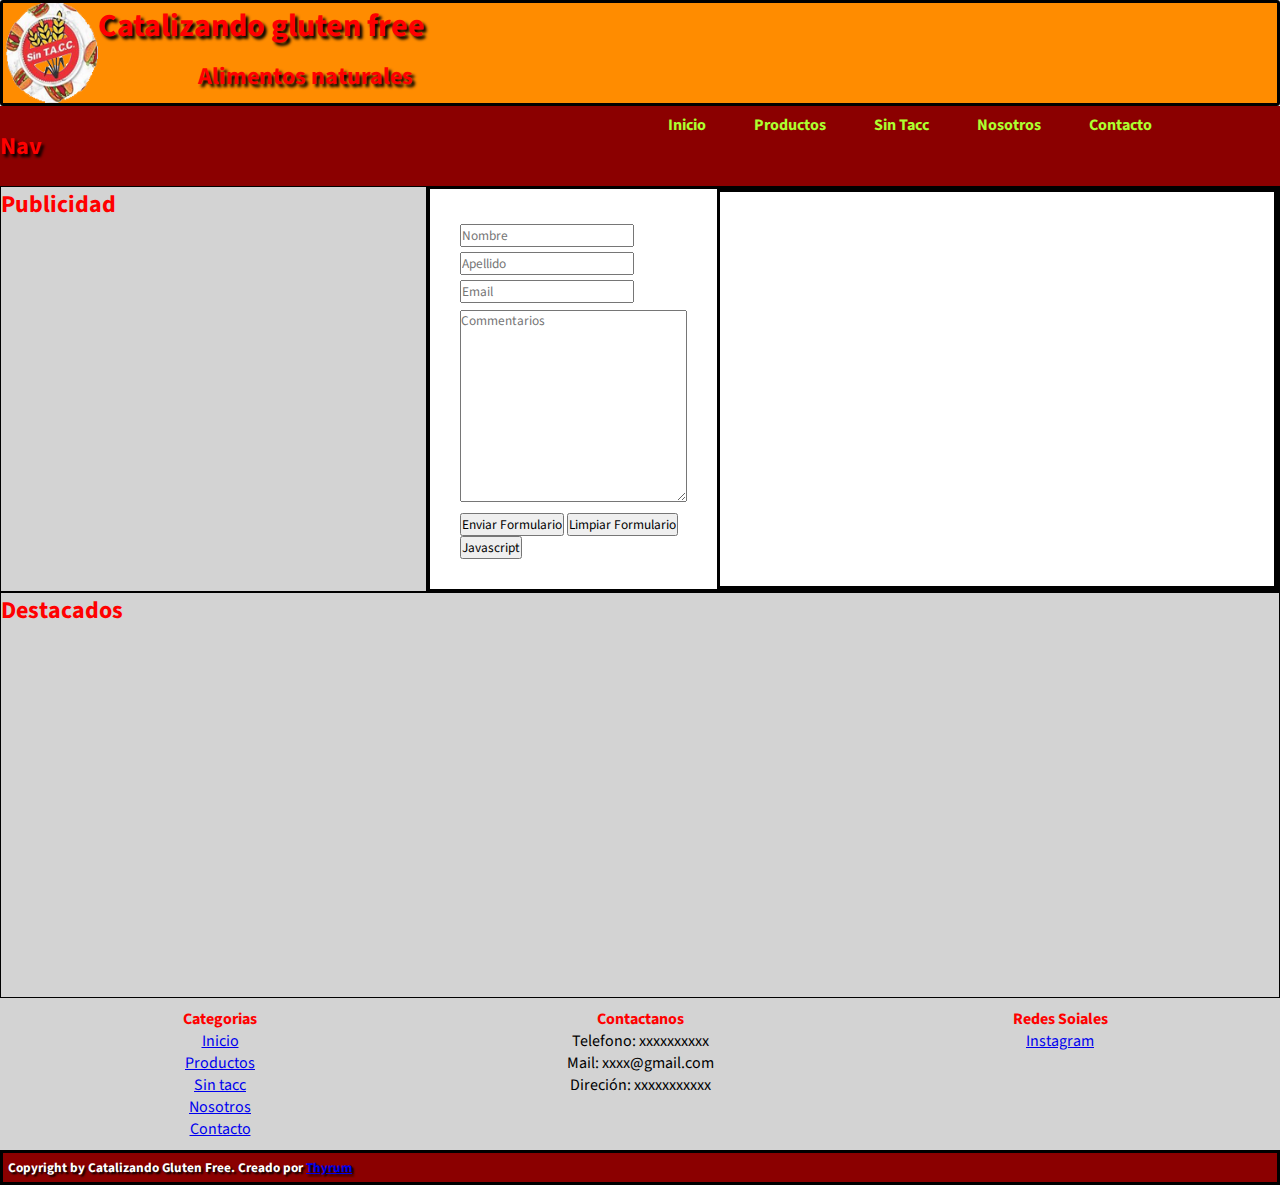
<file: contacto.html>
<!doctype html>
<html>
    <head> 
        <meta charset="utf-8">
        <meta http-equiv="X-UA-Compatible" content="IE=edge">
        <title>Contacto - Catalizando Gluten Free</title>
        <meta name="description" content="Dietetica especializada en productos sin tacc">
        <meta name="keywords" content="tienda, sin tacc, sin gluten, dietetica, recetas, Argentina">
        <link rel="shortcut icon" href="/imagenes/favicon.ico" type="image/x-icon">
        <link rel="icon" href="imagenes/favicon.ico" type="image/x-icon">
        <meta name="description" content="">
        <meta name="viewport" content="width=device-width, initial-scale=1.0">
        <!-- Insertar CSS-->
        <link rel="stylesheet" href="./css/destino.css">
        </head>
    <body>
        <!--encabezado -->
        <header class="gridHeader borde">
            <!-- Logo -->
            <img id="logo" class="caja" src="./imagenes/logo_catalizando_gluten_free.png" alt="logo catalizando gluten free">
            <!-- Titulo-->
            <div id="titulo" class="caja">
                <h1 class="tituloAnimado">Catalizando gluten free</h1>
                <h2 class="cajaSub subTitAnimado">Alimentos naturales</h2> 
            </div>
                    <!--Musica -->
                <iframe id="spotify" class="caja" src="https://open.spotify.com/embed/playlist/3RxJQGGhaS71GGUNuYEQns?utm_source=generator" width="60%" height="85" frameBorder="0" allowfullscreen="" allow="autoplay; clipboard-write; encrypted-media; fullscreen; picture-in-picture"></iframe>
            </header>
        <!--Area principal -->
        <main>
            <!-- barra de navegacion-->
            <nav class="nav">
                <div class="nav_container">
                <h2 class="nav_logo">Nav</h2>
                <label for="menu" class="nav_label">
                    <img class="nav_img" src="./imagenes/bx-menu.svg" alt="imagen de menu">
                </label>
                <input type="checkbox" id="menu" class="nav_input">
                <div class="nav_menu">
                    <a class="nav_item" href="index.html">Inicio</a>
                    <a class="nav_item" href="productos.html">Productos</a>
                    <a class="nav_item" href="sin_tacc.html">Sin Tacc</a>
                    <a class="nav_item" href="nosotros.html">Nosotros</a>
                    <a class="nav_item" href="contacto.html">Contacto</a>
                </div>
                </div>
            </nav>
            <section id="gridCon">
                <div id="gridForm" class="backDiv">
                    <div class="divM">
                        <label for="Nombre"></label>
                        <input class="margin5" type="text" name="Nombre" placeholder="Nombre"><br>
                        <label for="Apellido"></label>  
                        <input class="margin5" type="text" name="Apellido" placeholder="Apellido"><br>
                        <label for="Email"></label>
                        <input class="margin5" type="email" name="Email" placeholder="Email"><br>                 
                        <label for="Comentarios"></label><br>
                            <textarea class="marginC" name="Comentarios" placeholder="Commentarios" id="" cols="30" rows="10"></textarea><br>  
                                <!-- Botones -->
                            <div class="margin5">
                                <input type="submit" value="Enviar Formulario">
                                <input type="reset" value="Limpiar Formulario">
                                <input type="Button" value="Javascript"> <br>
                            </div>
                    </div>
                    <div class="imgCon">
                        <div></div>
                    </div>
                </div>
                <div id="destacados">
                    <h2 class="textShadowNone">Publicidad</h2>
                </div>
                <div id="publi">
                    <h2 class="textShadowNone">Destacados</h2>
                </div>
            </section>
        </main>
          <!--pie de pagina -->
       <footer>
        <!--barra de navegacion inferior-->
        <section class="gridFooter">
            <div>
                <h4 class="textShadowNone">Categorias</h4>
                    <nav>
                        <ul class="sinPunto">
                            <a href="index.html"><li>Inicio</li></a>
                            <a href="productos.html"><li>Productos</li></a>
                            <a href="sin_tacc.html"><li>Sin tacc</li></a>
                            <a href="nosotros.html"><li>Nosotros</li></a>
                            <a href="contacto.html"><li>Contacto</li></a>
                        </ul>
                    </nav>
            </div>
            <div>
                <h4 class="textShadowNone">Contactanos</h4>
                    <ul class="sinPunto">
                        <li>Telefono: xxxxxxxxxx</li>
                        <li>Mail: xxxx@gmail.com</li>
                        <li>Direción: xxxxxxxxxxx</li>
                    </ul>
            </div>
            <div>
                <h4 class="textShadowNone">Redes Soiales</h4>
                    <ul class="sinPunto">
                        <a href="https://www.instagram.com/catalizandoglutenfree/"><li>Instagram</li></a>
                    </ul>
            </div>
        </section>
        <section class="gridDesa">
            <h5>Copyright by Catalizando Gluten Free. Creado por <a href="#">Thyrum</a></h5>
        </section>
    </footer>
</body>
</html>
</file>
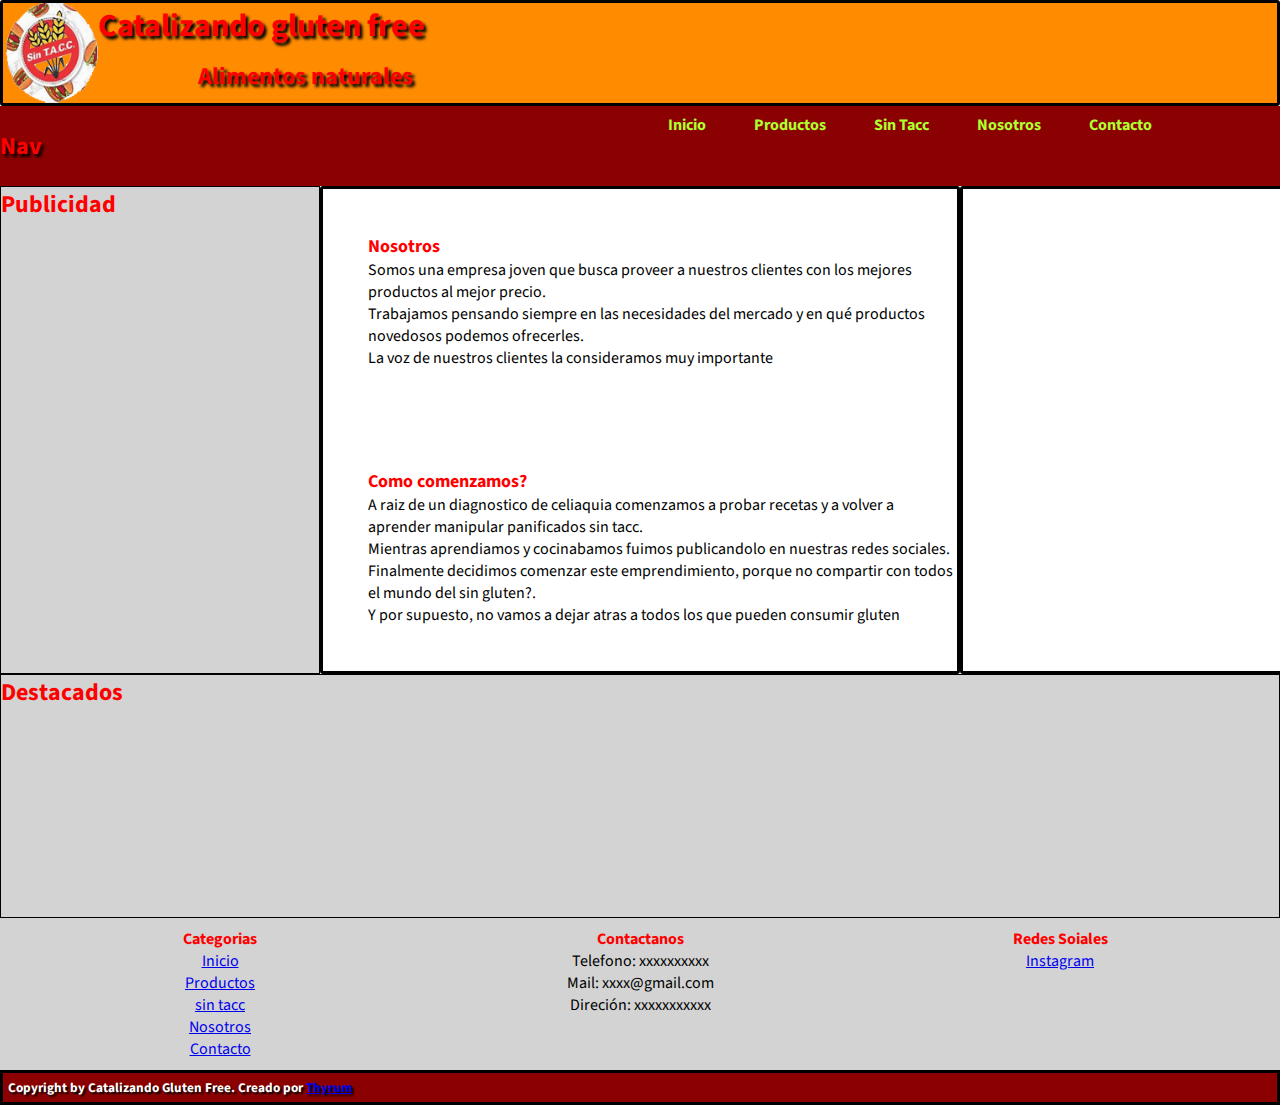
<file: nosotros.html>
<!doctype html>
<html>
    <head> 
        <meta charset="utf-8">
        <meta http-equiv="X-UA-Compatible" content="IE=edge">
        <title>Quienes Somos - Catalizando Gluten Free</title>
        <meta name="description" content="Dietetica especializada en productos sin tacc">
        <meta name="keywords" content="tienda, sin tacc, sin gluten, dietetica, recetas, Argentina">
        <link rel="shortcut icon" href="/imagenes/favicon.ico" type="image/x-icon">
        <link rel="icon" href="imagenes/favicon.ico" type="image/x-icon">
        <meta name="description" content="">
        <meta name="viewport" content="width=device-width, initial-scale=1.0">
        <!-- Insertar CSS-->
        <link rel="stylesheet" href="./css/destino.css">
        </head>
    <body>
        <!--encabezado -->
        <header class="gridHeader borde">
            <!-- Logo -->
            <img id="logo" class="caja" src="./imagenes/logo_catalizando_gluten_free.png" alt="logo catalizando gluten free">
            <!-- Titulo-->
            <div id="titulo" class="caja">
                <h1 class="tituloAnimado">Catalizando gluten free</h1>
                <h2 class="cajaSub subTitAnimado">Alimentos naturales</h2> 
            </div>
                    <!--Musica -->
                <iframe id="spotify" class="caja" src="https://open.spotify.com/embed/playlist/3RxJQGGhaS71GGUNuYEQns?utm_source=generator" width="60%" height="85" frameBorder="0" allowfullscreen="" allow="autoplay; clipboard-write; encrypted-media; fullscreen; picture-in-picture"></iframe>
            </header>
        <!--Area principal -->
        <main>
            <!-- barra de navegacion-->
            <nav class="nav">
                <div class="nav_container">
                <h2 class="nav_logo">Nav</h2>
                <label for="menu" class="nav_label">
                    <img class="nav_img" src="./imagenes/bx-menu.svg" alt="imagen de menu">
                </label>
                <input type="checkbox" id="menu" class="nav_input">
                <div class="nav_menu">
                    <a class="nav_item" href="index.html">Inicio</a>
                    <a class="nav_item" href="productos.html">Productos</a>
                    <a class="nav_item" href="sin_tacc.html">Sin Tacc</a>
                    <a class="nav_item" href="nosotros.html">Nosotros</a>
                    <a class="nav_item" href="contacto.html">Contacto</a>
                </div>
                </div>
            </nav>
            <!--Parrafo-->
            <section id="gridQs">
                <div id="articulos">
                    <article class="borde">
                        <div class="marginP1">
                            <h2 class="textShadowNone letraTitArticle">Nosotros</h2>
                            <p class="letraParrafo">Somos una empresa joven que busca proveer a nuestros clientes con los mejores productos al mejor precio.</p>
                            <p class="letraParrafo">Trabajamos pensando siempre en las necesidades del mercado y en qué productos novedosos podemos ofrecerles.</p>
                            <p class="letraParrafo">La voz de nuestros clientes la consideramos muy importante</p>
                        </div>
                        <div class="marginP2">
                            <h2 class="textShadowNone letraTitArticle">Como comenzamos?</h2>         
                            <p class="letraParrafo">A raiz de un diagnostico de celiaquia comenzamos a probar recetas y a volver a aprender manipular panificados sin tacc.
                            <p class="letraParrafo">Mientras aprendiamos y cocinabamos fuimos publicandolo en nuestras redes sociales.</p>
                            <p class="letraParrafo">Finalmente decidimos comenzar este emprendimiento, porque no compartir con todos el mundo del sin gluten?.</p>
                            <p class="letraParrafo">Y por supuesto, no vamos a dejar atras a todos los que pueden consumir gluten</p>
                        </div>
                    </article>
                    <section class="imgQs">              
                        <div></div>
                    </section>
                </div>
                <!--Destacados-->
            <section id="destacados">
                <h2 class="textShadowNone">Publicidad</h2>
            </section>
            <!--Publicidad-->
            <section id="publi">
                <h2 class="textShadowNone">Destacados</h2>
            </section>
            </section>
        </main>
       <!--pie de pagina -->
       <footer>
        <!--barra de navegacion inferior-->
        <section class="gridFooter">
            <div>
                <h4 class="textShadowNone">Categorias</h4>
                    <nav>
                        <ul class="sinPunto">
                            <a href="index.html"><li>Inicio</li></a>
                            <a href="productos.html"><li>Productos</li></a>
                            <a href="sin_tacc.html"><li>sin tacc</li></a>
                            <a href="nosotros.html"><li>Nosotros</li></a>
                            <a href="contacto.html"><li>Contacto</li></a>
                        </ul>
                    </nav>
            </div>
            <div>
                <h4 class="textShadowNone">Contactanos</h4>
                    <ul class="sinPunto">
                        <li>Telefono: xxxxxxxxxx</li>
                        <li>Mail: xxxx@gmail.com</li>
                        <li>Direción: xxxxxxxxxxx</li>
                    </ul>
            </div>
            <div>
                <h4 class="textShadowNone">Redes Soiales</h4>
                    <ul class="sinPunto">
                        <a href="https://www.instagram.com/catalizandoglutenfree/"><li>Instagram</li></a>
                    </ul>
            </div>
        </section>
        <section class="gridDesa">
            <h5>Copyright by Catalizando Gluten Free. Creado por <a href="#">Thyrum</a></h5>
        </section>
    </footer>
</body>
</html>
</file>
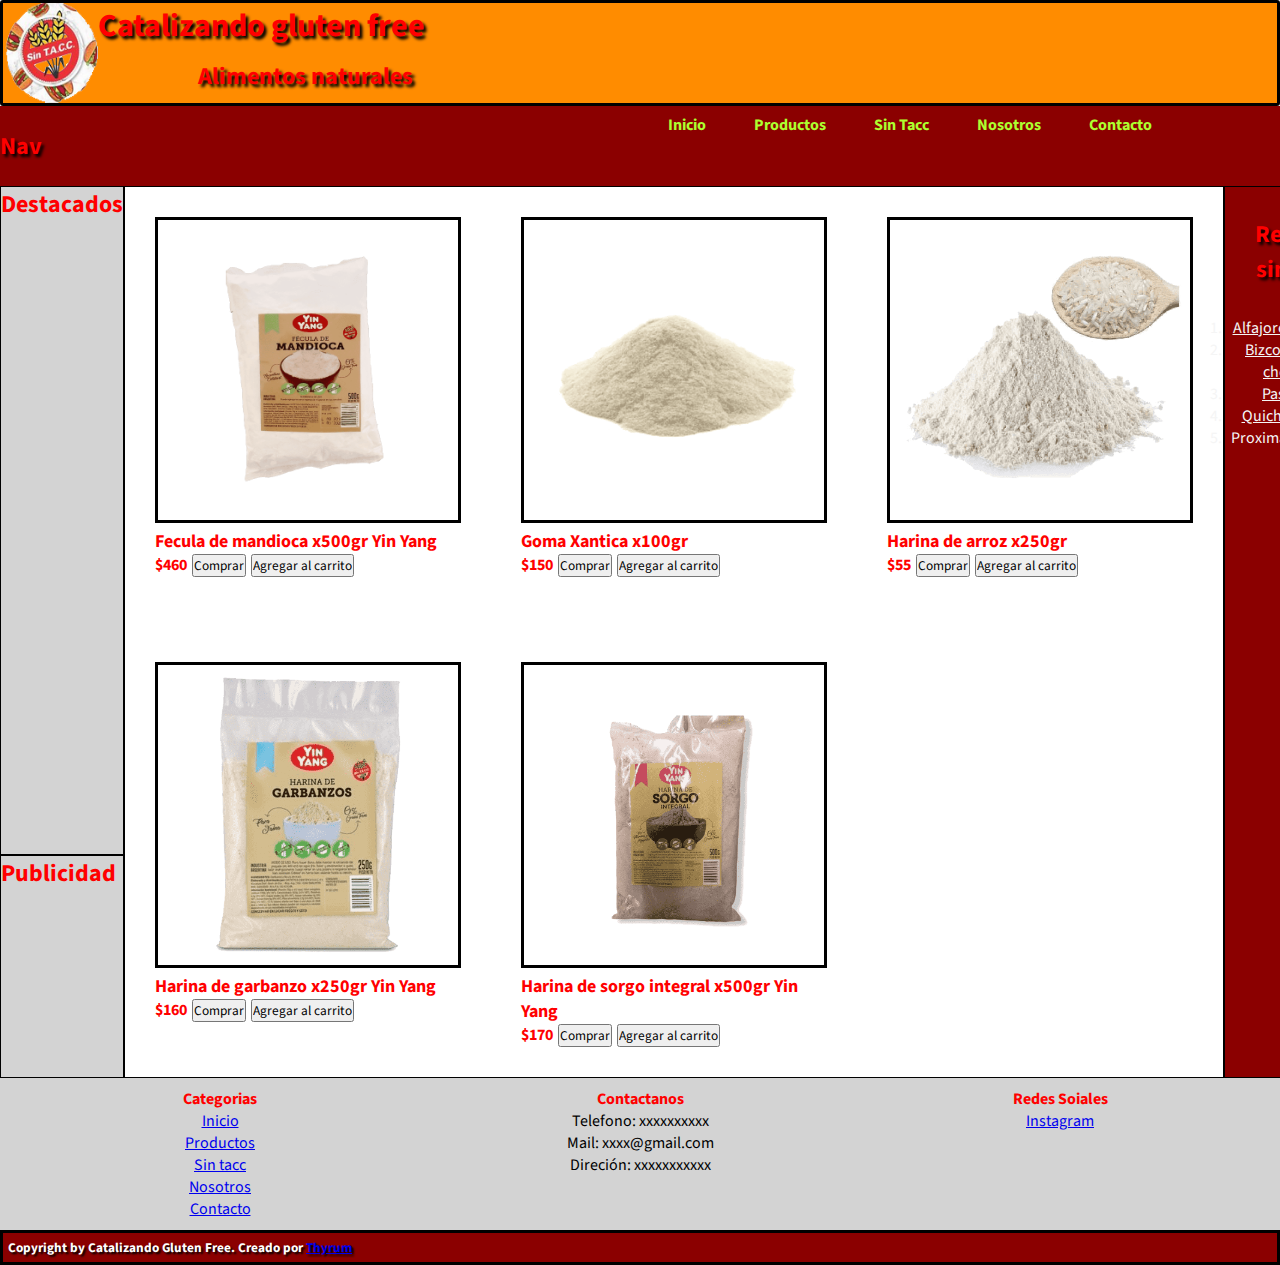
<file: sin_tacc.html>
<!doctype html>
<html>
    <head> 
        <meta charset="utf-8">
        <meta http-equiv="X-UA-Compatible" content="IE=edge">
        <title>Productos Sin Tacc - Catalizando Gluten Free</title>
        <meta name="description" content="Dietetica especializada en productos sin tacc">
        <meta name="keywords" content="tienda, sin tacc, sin gluten, dietetica, recetas, Argentina">
        <link rel="shortcut icon" href="/imagenes/favicon.ico" type="image/x-icon">
        <link rel="icon" href="imagenes/favicon.ico" type="image/x-icon">
        <meta name="description" content="">
        <meta name="viewport" content="width=device-width, initial-scale=1.0">
        <!-- Insertar CSS-->
        <link rel="stylesheet" href="./css/destino.css">
        </head>
    <body>
        <!--encabezado -->
        <header class="gridHeader borde">
            <!-- Logo -->
            <img id="logo" class="caja" src="./imagenes/logo_catalizando_gluten_free.png" alt="logo catalizando gluten free">
            <!-- Titulo-->
            <div id="titulo" class="caja">
                <h1 class="tituloAnimado">Catalizando gluten free</h1>
                <h2 class="cajaSub subTitAnimado">Alimentos naturales</h2> 
            </div>
                    <!--Musica -->
                <iframe id="spotify" class="caja" src="https://open.spotify.com/embed/playlist/3RxJQGGhaS71GGUNuYEQns?utm_source=generator" width="60%" height="85" frameBorder="0" allowfullscreen="" allow="autoplay; clipboard-write; encrypted-media; fullscreen; picture-in-picture"></iframe>
            </header>
        <!--Area principal -->
        <main>
            <!-- barra de navegacion-->
            <nav class="nav">
                <div class="nav_container">
                <h2 class="nav_logo">Nav</h2>
                <label for="menu" class="nav_label">
                    <img class="nav_img" src="./imagenes/bx-menu.svg" alt="imagen de menu">
                </label>
                <input type="checkbox" id="menu" class="nav_input">
                <div class="nav_menu">
                    <a class="nav_item" href="index.html">Inicio</a>
                    <a class="nav_item" href="productos.html">Productos</a>
                    <a class="nav_item" href="sin_tacc.html">Sin Tacc</a>
                    <a class="nav_item" href="nosotros.html">Nosotros</a>
                    <a class="nav_item" href="contacto.html">Contacto</a>
                </div>
                </div>
            </nav>
            <!--Productos-->
            <section id="gridSinTacc">
                <div id="galeria">
                    <div class="divM">
                        <!--1-->
                        <img class="imgProd" src="imagenes/sin_tacc_fecula_de_mandioca_500gr_yin_yang_460.png" alt="Fecula de mandioca">
                        <h3 class="textShadowNone">Fecula de mandioca x500gr Yin Yang</h3>
                        <div class="flexPrecio">
                            <h4 class="textShadowNone">$460</h4>
                            <input class="marginFlex" type="submit" value="Comprar">
                            <input class="marginFlex" type="submit" value="Agregar al carrito">
                        </div>
                    </div>
                    <div class="divM">
                        <!--2-->
                        <img class="imgProd" src="imagenes/sin_tacc_goma_xantica_100gr_150.png" alt="Goma Xantica">
                        <h3 class="textShadowNone">Goma Xantica x100gr</h3>
                        <div class="flexPrecio">
                            <h4 class="textShadowNone">$150</h4>
                            <input class="marginFlex" type="submit" value="Comprar">
                            <input class="marginFlex" type="submit" value="Agregar al carrito">
                        </div>
                    </div>
                    <div class="divM">
                        <!--3-->
                        <img class="imgProd" src="imagenes/sin_tacc_harina_de_arroz_250gr_55.png" alt="Harina de arroz">
                        <h3 class="textShadowNone">Harina de arroz x250gr</h3>
                        <div class="flexPrecio">
                            <h4 class="textShadowNone">$55</h4>
                            <input class="marginFlex" type="submit" value="Comprar">
                            <input class="marginFlex" type="submit" value="Agregar al carrito">
                        </div>
                    </div>
                    <div class="divM">
                        <!--4-->
                        <img class="imgProd" src="imagenes/sin_tacc_harina_de_garbanzo_250gr_yin_yang_160.png" alt="Harina de garbanzo">
                        <h3 class="textShadowNone">Harina de garbanzo x250gr Yin Yang</h3>
                        <div class="flexPrecio">
                            <h4 class="textShadowNone">$160</h4>
                            <input class="marginFlex" type="submit" value="Comprar">
                            <input class="marginFlex" type="submit" value="Agregar al carrito">
                        </div>
                    </div>
                    <div class="divM">
                        <!--5-->
                        <img class="imgProd" src="imagenes/sin_tacc_harina_de_sorgo_integral_ying_yang_170.png" alt="Harina de sorgo integral"><br>
                        <h3 class="textShadowNone">Harina de sorgo integral x500gr Yin Yang</h3>
                        <div class="flexPrecio">
                            <h4 class="textShadowNone">$170</h4>
                            <input class="marginFlex" type="submit" value="Comprar">
                            <input class="marginFlex" type="submit" value="Agregar al carrito">
                        </div>    
                    </div>
                    </div>
                    <!--Destacados-->
                    <section id="destacados">
                        <h2 class="textShadowNone">Destacados</h2>
                    </section>
                    <section id="publi">
                        <h2 class="textShadowNone">Publicidad</h2>
                    </section>
                    <aside id="recetas" class="center">
                        <h2 class="divM">Recetas sin tacc</h2>
                            <ol>
                                <a class="fontRec" href="https://cookpad.com/ar/recetas/16390696-alfajores-y-cookies-de-chocolate-sin-tacc-con-premezcla-maizena"><li>Alfajores y Cookies</li></a>
                                <a class="fontRec" href="https://cookpad.com/ar/recetas/16384153-bizcochuelo-de-chocolate-sin-tacc"><li>Bizcochuelo de chocolate</li></a>
                                <a class="fontRec" href="https://cookpad.com/ar/recetas/16381380-pastafrola-sin-tacc-individual"><li>Pastafrola</li></a>
                                <a class="fontRec" href="https://cookpad.com/ar/recetas/16381550-quiche-lorraine-distintasin-tacc"><li>Quiche Lorraine</li></a>
                                <li class="fontProx">Proximamente mas</li>
                            </ol>
                    </aside>
                </section>
        </main>
        <!--pie de pagina -->
        <footer>
            <!--barra de navegacion inferior-->
            <section class="gridFooter">
                <div>
                    <h4 class="textShadowNone">Categorias</h4>
                        <nav>
                            <ul class="sinPunto">
                                <a href="index.html"><li>Inicio</li></a>
                                <a href="productos.html"><li>Productos</li></a>
                                <a href="sin_tacc.html"><li>Sin tacc</li></a>
                                <a href="nosotros.html"><li>Nosotros</li></a>
                                <a href="contacto.html"><li>Contacto</li></a>
                            </ul>
                        </nav>
                </div>
                <div>
                    <h4 class="textShadowNone">Contactanos</h4>
                        <ul class="sinPunto">
                            <li>Telefono: xxxxxxxxxx</li>
                            <li>Mail: xxxx@gmail.com</li>
                            <li>Direción: xxxxxxxxxxx</li>
                        </ul>
                </div>
                <div>
                    <h4 class="textShadowNone">Redes Soiales</h4>
                        <ul class="sinPunto">
                            <a href="https://www.instagram.com/catalizandoglutenfree/"><li>Instagram</li></a>
                        </ul>
                </div>
            </section>
            <section class="gridDesa">
                <h5>Copyright by Catalizando Gluten Free. Creado por <a href="#">Thyrum</a></h5>
            </section>
        </footer>
    </body>
</html>
</file>
<file: css/destino.css>
/* Reseteo */
@import url("https://fonts.googleapis.com/css2?family=Source+Sans+Pro:wght@200;400;700&display=swap");
* {
  font-family: "Source Sans Pro", sans-serif;
  margin: 0%;
  padding: 0;
}

.nav {
  background-color: darkred;
  height: 80px;
}

.nav_logo {
  font-size: 1.5em;
  font-weight: 700;
}

.nav_container {
  display: flex;
  width: 90%;
  height: 100%;
  margin: 0, auto;
  justify-content: space-between;
  align-items: center;
}

.nav_label, .nav_input {
  display: none;
}

.nav_menu {
  display: grid;
  grid-auto-flow: column;
  height: 80%;
  gap: 3em;
}

.nav_item {
  color: greenyellow;
  font-weight: bold;
  text-decoration: none;
  --clippy: polygon(0 0, 0 0, 0 100%, 0% 100%);
}

.nav_item::after {
  content: "";
  display: block;
  background-color: white;
  width: 90%;
  height: 3px;
  margin-top: 3px;
  clip-path: var(--clippy);
  transition: clip-path 0.5s;
}

.nav_item:hover {
  --clippy: polygon(0 0, 100% 0, 100% 100%, 0 100%);
}

@media (max-width: 599px) {
  .nav_label {
    display: block;
    cursor: pointer;
  }
  .nav_menu {
    position: fixed;
    top: 80px;
    bottom: 0;
    background-color: darkorange;
    width: 100%;
    left: 0;
    display: flex;
    justify-content: space-evenly;
    flex-direction: column;
    align-items: center;
    clip-path: circle(0 at center);
    transition: clip-path 1s ease-in-out;
  }
  .nav_input:checked + .nav_menu {
    background-color: darkorange;
    clip-path: circle(100% at center);
  }
}
/** Estructura **/
.borde, .bordeBoton {
  border: solid 3px;
  border-radius: 3px;
}

.bordeBoton {
  background-color: darkorange;
}

@media (min-width: 360px) and (max-width: 599px) {
  /*** General - Header ***/
  .caja {
    margin: 0 15px 0 0;
    width: 100%;
    height: 100%;
  }
  .cajaSub {
    margin: 10px 0 0 50px;
  }
  .sinPunto {
    list-style-type: none;
    font-size: 12px;
  }
  /* Main - Index */
  .marginNew {
    margin: 10px;
  }
  /*** productos ***/
  .divM {
    margin: 10px 0 0 30px;
  }
  /*** Productos Sin Tacc ***/
  .divM {
    margin: 30px;
  }
  .center {
    text-align: center;
    padding: 0 0 30px 0;
  }
  .marginFlex {
    margin: 0 0 0 5px;
  }
  /*** Contacto ***/
  .margin5 {
    margin: 5px 0 0 0px;
  }
  .marginC {
    margin: -15px 0 0 0;
  }
}
@media (min-width: 600px) and (max-width: 1199px) {
  /*** General - Header ***/
  .caja {
    margin: 0 15px 0 0;
    width: 100%;
    height: 100%;
  }
  .cajaSub {
    margin: 10px 0 0 50px;
  }
  .sinPunto {
    list-style-type: none;
    font-size: 12px;
  }
  /* Main - Index */
  .marginNew {
    margin: 10px;
  }
  /*** productos ***/
  .divM {
    margin: 10px 0 0 30px;
  }
  /*** Productos Sin Tacc ***/
  .divM {
    margin: 30px;
  }
  .center {
    text-align: center;
    padding: 0 0 30px 0;
  }
  .marginFlex {
    margin: 0 0 0 5px;
  }
  /*** Contacto ***/
  .margin5 {
    margin: 5px 0 0 0px;
  }
  .marginC {
    margin: -15px 0 0 0;
  }
}
@media (min-width: 1200px) {
  /*** General - Header ***/
  .caja {
    margin: 0 15px 0 0;
    width: 100%;
    height: 100%;
    text-shadow: 2px 2px 2px black;
  }
  .cajaSub {
    margin: 10px 0 0 100px;
  }
  .sinPunto {
    list-style-type: none;
  }
  /* Main - Index */
  .marginNew {
    margin: 10px;
  }
  /*** productos ***/
  .divM {
    margin: 10px 0 0 60px;
  }
  /*** Productos Sin Tacc ***/
  .divM {
    margin: 30px;
  }
  .center {
    text-align: center;
  }
  .marginFlex {
    margin: 0 0 0 5px;
  }
  /*** Contacto ***/
  .margin5 {
    margin: 5px 0 0 0px;
  }
  .marginC {
    margin: -15px 0 0 0;
  }
  /*** Quienes Somos ***/
  .marginP1 {
    margin: 45px 0 10px 45px;
  }
  .marginP2 {
    margin: 100px 0 45px 45px;
  }
}
/** Imagenes **/
@media (min-width: 360px) and (max-width: 599px) {
  /*** Index ***/
  .backGround {
    background-image: url("/Imagenes/sin_tacc_background.jpg");
    background-repeat: no-repeat;
    margin: 0px;
    width: 100%;
    height: 60vh;
  }
  .imgDim {
    width: 75px;
    height: 75px;
  }
  /*** Productos Sin Tacc ***/
  .imgProd {
    width: 200px;
    height: 200px;
    border: solid black;
  }
  /*** Contacto ***/
  .imgCon {
    border: solid;
    background-image: url(https://municipiosanjuan.gob.ar/media/k2/items/cache/fc2062aef352f80dc2215f346ba9ce28_XL.jpg);
    background-position: center;
    background-size: auto;
  }
  /*** Quienes Somos ***/
  .imgQs {
    border: solid;
    border-radius: 3px;
    background-image: url(https://http2.mlstatic.com/D_629569-MLA32922359545_112019-O.webp);
    background-repeat: no-repeat;
    background-size: auto;
    background-position: bottom;
  }
}
@media (min-width: 600px) and (max-width: 1199px) {
  /* Main - Index */
  .backGround {
    background-image: url("/Imagenes/sin_tacc_background.jpg");
    background-repeat: no-repeat;
    margin: 0px;
    width: 100%;
    height: 60vh;
  }
  .imgDim {
    width: 75px;
    height: 75px;
  }
  /*** Productos Sin Tacc ***/
  .imgProd {
    width: 200px;
    height: 200px;
    border: solid black;
  }
  /*** Contacto ***/
  .imgCon {
    border: solid;
    background-image: url(https://municipiosanjuan.gob.ar/media/k2/items/cache/fc2062aef352f80dc2215f346ba9ce28_XL.jpg);
    background-position: center;
    background-size: auto;
  }
  /*** Quienes Somos ***/
  .imgQs {
    border: solid;
    border-radius: 3px;
    background-image: url(https://http2.mlstatic.com/D_629569-MLA32922359545_112019-O.webp);
    background-repeat: no-repeat;
    width: 100%;
    background-position: bottom;
  }
}
@media (min-width: 1200px) {
  /* Main - Index */
  .backGround {
    background-image: url("/Imagenes/sin_tacc_background.jpg");
    background-repeat: no-repeat;
    margin: 0px;
    width: 100%;
    height: 60vh;
  }
  .imgDim {
    width: 75px;
    height: 75px;
  }
  /*** Productos Sin Tacc ***/
  .imgProd {
    width: 300px;
    height: 300px;
    border: solid black;
  }
  /*** Contacto ***/
  .imgCon {
    border: solid;
    background-image: url(https://municipiosanjuan.gob.ar/media/k2/items/cache/fc2062aef352f80dc2215f346ba9ce28_XL.jpg);
    background-position: center;
  }
  /*** Quienes Somos ***/
  .imgQs {
    border: solid;
    border-radius: 3px;
    background-image: url(https://http2.mlstatic.com/D_629569-MLA32922359545_112019-O.webp);
    background-repeat: no-repeat;
    width: 100%;
    background-position: bottom;
  }
}
/** Colores **/
h1, h2, h3, h4 {
  color: red;
  text-shadow: 3px 3px 3px black;
}

h5 {
  color: white;
  text-shadow: 2px 2px 2px black;
}

.textShadowNone {
  text-shadow: none;
}

/** Tipografia **/
@media (min-width: 360px) and (max-width: 599px) {
  h1 {
    font-size: 22px;
  }
  h2 {
    font-size: 20px;
  }
  h3 {
    font-size: 14px;
  }
  h4 {
    font-size: 12px;
  }
  h5 {
    font-size: 8px;
  }
  .fontProx {
    color: whitesmoke;
  }
  .fontRec {
    color: whitesmoke;
  }
  .letraTitArticle {
    font-size: 18px;
  }
  .letraParrafo {
    font-size: 16px;
  }
}
@media (min-width: 600px) and (max-width: 1199px) {
  h1 {
    font-size: 22px;
  }
  h2 {
    font-size: 20px;
  }
  h3 {
    font-size: 18px;
  }
  h4 {
    font-size: 14px;
  }
  h5 {
    font-size: 10px;
  }
  .fontProx {
    color: whitesmoke;
  }
  .fontRec {
    color: whitesmoke;
  }
  .letraTitArticle {
    font-size: 18px;
  }
  .letraParrafo {
    font-size: 16px;
  }
}
@media (min-width: 1200px) {
  h3 {
    font-size: 18px;
  }
  h4 {
    font-size: 16px;
  }
  .fontProx {
    color: whitesmoke;
  }
  .fontRec {
    color: whitesmoke;
  }
  .letraTitArticle {
    font-size: 18px;
  }
  .letraParrafo {
    font-size: 16px;
  }
}
/*** Grids ***/
@media (min-width: 360px) and (max-width: 599px) {
  .gridHeader {
    display: grid;
    grid-template-areas: "logo titulo" "spotify spotify";
    grid-template-columns: 100px 1fr;
    grid-template-rows: 100px 100px;
    background-color: darkorange;
    text-align: center;
  }
  #logo {
    grid-area: logo;
  }
  #titulo {
    grid-area: titulo;
  }
  #spotify {
    grid-area: spotify;
  }
  /*** General - Footer ***/
  .gridFooter {
    display: grid;
    grid-template-columns: 1fr 1fr 1fr;
    grid-template-rows: 100%;
    align-content: space-around;
    text-align: center;
    background: lightgrey;
    padding: 10px;
  }
  .gridDesa {
    display: grid;
    background-color: darkred;
    padding: 5px;
    border: solid;
  }
  /* Main - Index */
  .gridNav {
    display: grid;
    grid-template-columns: 1fr 1fr 1fr;
    grid-template-rows: 1fr 1fr;
    background-color: darkred;
    padding: 15px;
    align-content: space-between;
    list-style-type: none;
    justify-items: center;
  }
  #promociones {
    display: grid;
    grid-template-columns: 1fr;
    grid-template-rows: 10% 10%;
    grid-area: promociones;
  }
  #beneficios {
    display: grid;
    grid-template-columns: 1fr;
    grid-template-rows: 10% 10%;
    grid-area: beneficios;
  }
  #newLetter {
    display: grid;
    grid-template-columns: 1fr;
    grid-template-rows: 15% 15% 15% 15%;
    grid-area: newLetter;
  }
  #grid {
    display: grid;
    grid-template-areas: "promociones beneficios" "promociones beneficios" "newLetter newLetter";
    grid-template-rows: 1fr 1fr;
    justify-items: center;
    align-items: center;
    background-color: darkred;
    border: solid black;
  }
  /*** productos ***/
  #gridProd {
    display: grid;
    grid-template-areas: "galeria" "destacados" "publi";
    grid-template-columns: 1fr;
    grid-template-rows: 4fr 1fr 1fr;
  }
  #galeria {
    grid-area: galeria;
    border: solid black 1.5px;
    display: grid;
    grid-template-columns: 1fr;
    grid-template-rows: 1fr 1fr 1fr 1fr 1fr;
  }
  #destacados {
    grid-area: destacados;
    border: solid black 1.5px;
    background-color: lightgrey;
  }
  #publi {
    grid-area: publi;
    border: solid black 1.5px;
    background-color: lightgrey;
  }
  /*** Productos Sin Tacc ***/
  #gridSinTacc {
    display: grid;
    grid-template-areas: "recetas recetas" "galeria galeria" "destacados destacados" "publi publi";
    grid-template-columns: 1fr 1fr;
    grid-template-rows: 1fr 5fr 1fr 1fr;
  }
  #recetas {
    grid-area: recetas;
    border: solid black 1.5px;
    background-color: darkred;
  }
  /*** Contacto ***/
  #gridCon {
    display: grid;
    grid-template-areas: "formulario" "destacados" "publi";
    grid-template-columns: 1fr;
    grid-template-rows: 1fr 150px 150px;
  }
  #gridForm {
    display: grid;
    grid-area: formulario;
    border: solid;
    grid-template-columns: 1fr;
    grid-template-rows: 1fr 1fr;
  }
  /*** Quienes Somos ***/
  #gridQs {
    display: grid;
    grid-template-areas: "articulos" "destacados" "publi";
    grid-template-columns: 1fr;
    grid-template-rows: 2fr 1fr 1fr;
  }
  #articulos {
    display: grid;
    grid-area: articulos;
    grid-template-columns: 2fr;
    grid-template-rows: 1fr 1fr;
  }
}
@media (min-width: 600px) and (max-width: 1199px) {
  /*** General - Header ***/
  .gridHeader {
    display: grid;
    grid-template-columns: 100px 1fr 1fr;
    grid-template-rows: 100px;
    background-color: darkorange;
    justify-content: space-between;
  }
  /*** General - Footer ***/
  .gridFooter {
    display: grid;
    grid-template-columns: 1fr 1fr 1fr;
    grid-template-rows: 100%;
    align-content: space-around;
    text-align: center;
    background: lightgrey;
    padding: 10px;
  }
  .gridDesa {
    display: grid;
    background-color: darkred;
    padding: 5px;
    border: solid;
  }
  /* Main - Index */
  .gridNav {
    display: grid;
    grid-template-columns: 1fr 1fr 1fr 1fr 1fr;
    grid-template-rows: 1fr;
    background-color: darkred;
    padding: 15px;
    align-content: space-between;
    list-style-type: none;
  }
  #promociones {
    display: grid;
    grid-template-columns: 1fr;
    grid-template-rows: 10% 10%;
    grid-area: promociones;
  }
  #beneficios {
    display: grid;
    grid-template-columns: 1fr;
    grid-template-rows: 10% 10%;
    grid-area: beneficios;
  }
  #newLetter {
    display: grid;
    grid-template-columns: 1fr;
    grid-template-rows: 15% 15% 15% 15%;
    grid-area: newLetter;
  }
  #grid {
    display: grid;
    grid-template-areas: "promociones beneficios" "promociones beneficios" "newLetter newLetter";
    grid-template-rows: 1fr 1fr;
    justify-items: center;
    align-items: center;
    background-color: darkred;
    border: solid black;
  }
  /*** productos ***/
  #gridProd {
    display: grid;
    grid-template-areas: "galeria" "destacados" "publi";
    grid-template-columns: 1fr;
    grid-template-rows: 4fr 1fr 1fr;
  }
  #galeria {
    grid-area: galeria;
    border: solid black 1.5px;
    display: grid;
    grid-template-columns: 1fr 1fr 1fr;
    grid-template-rows: 1fr 1fr;
  }
  #destacados {
    grid-area: destacados;
    border: solid black 1.5px;
    background-color: lightgrey;
  }
  #publi {
    grid-area: publi;
    border: solid black 1.5px;
    background-color: lightgrey;
  }
  /*** Productos Sin Tacc ***/
  #gridSinTacc {
    display: grid;
    grid-template-areas: "recetas recetas recetas" "galeria galeria galeria" "destacados destacados destacados" "publi publi publi";
    grid-template-columns: 1fr 1fr 1fr;
    grid-template-rows: 1fr 5fr 1fr 1fr;
  }
  #recetas {
    grid-area: recetas;
    border: solid black 1.5px;
    background-color: darkred;
  }
  /*** Contacto ***/
  #gridCon {
    display: grid;
    grid-template-areas: "formulario" "destacados" "publi";
    grid-template-columns: 1fr;
    grid-template-rows: 1fr 150px 150px;
  }
  #gridForm {
    display: grid;
    grid-area: formulario;
    border: solid;
    grid-template-columns: 1fr;
    grid-template-rows: 1fr 1fr;
  }
  /*** Quienes Somos ***/
  #gridQs {
    display: grid;
    grid-template-areas: "articulos" "destacados" "publi";
    grid-template-columns: 1fr;
    grid-template-rows: 2fr 1fr 1fr;
  }
  #articulos {
    display: grid;
    grid-area: articulos;
    grid-template-columns: 2fr 1fr;
    grid-template-rows: 1fr;
  }
}
@media (min-width: 1200px) {
  /*** General - Header ***/
  .gridHeader {
    display: grid;
    grid-template-columns: 95px 450px 1300px;
    grid-template-rows: 100px;
    background-color: darkorange;
    justify-content: space-between;
  }
  /*** General - Footer ***/
  .gridFooter {
    display: grid;
    grid-template-columns: 1fr 1fr 1fr;
    grid-template-rows: 100%;
    align-content: space-around;
    text-align: center;
    background: lightgrey;
    padding: 10px;
  }
  .gridDesa {
    display: grid;
    background-color: darkred;
    padding: 5px;
    border: solid;
  }
  /* Main - Index */
  .gridNav {
    display: grid;
    grid-template-columns: 1fr 1fr 1fr 1fr 1fr;
    grid-template-rows: 1fr;
    background-color: darkred;
    padding: 15px;
    align-content: space-between;
    list-style-type: none;
  }
  #promociones {
    display: grid;
    grid-template-columns: 1fr;
    grid-template-rows: 10%;
    grid-area: promociones;
  }
  #beneficios {
    display: grid;
    grid-template-columns: 1fr;
    grid-template-rows: 10%;
    grid-area: beneficios;
  }
  #newLetter {
    display: grid;
    grid-template-columns: 1fr;
    grid-template-rows: 15%;
    grid-area: newLetter;
  }
  #grid {
    display: grid;
    grid-template-areas: "promociones beneficios newLetter";
    justify-items: center;
    align-items: center;
    background-color: darkred;
    color: whitesmoke;
    text-shadow: 3px 3px 3px black;
    border: solid black;
  }
  /*** productos ***/
  #gridProd {
    display: grid;
    grid-template-areas: "destacados galeria" "destacados galeria" "publi galeria";
    grid-template-columns: 1fr 3fr;
    grid-template-rows: 1fr 1fr 1fr;
  }
  #galeria {
    grid-area: galeria;
    border: solid black 1.5px;
    display: grid;
    grid-template-columns: 1fr 1fr 1fr;
    grid-template-rows: 1fr 1fr;
  }
  #destacados {
    grid-area: destacados;
    border: solid black 1.5px;
    background-color: lightgray;
  }
  #publi {
    grid-area: publi;
    border: solid black 1.5px;
    background-color: lightgray;
  }
  /*** Productos Sin Tacc ***/
  #gridSinTacc {
    display: grid;
    grid-template-areas: "destacados galeria recetas" "destacados galeria recetas" "publi galeria recetas";
    grid-template-columns: 1fr 3fr 1fr;
    grid-template-rows: 2fr 1fr 1fr;
  }
  #recetas {
    grid-area: recetas;
    border: solid black 1.5px;
    background-color: darkred;
  }
  /*** Contacto ***/
  #gridCon {
    display: grid;
    grid-template-areas: "destacados formulario" "publi publi";
    grid-template-columns: 1fr 2fr;
    grid-template-rows: 1fr 1fr;
  }
  #gridForm {
    display: grid;
    grid-area: formulario;
    border: solid;
    grid-template-columns: 1fr 2fr;
    grid-template-rows: 1fr;
  }
  /*** Quienes Somos ***/
  #gridQs {
    display: grid;
    grid-template-areas: "destacados articulos" "publi publi";
    grid-template-columns: 1fr 3fr;
    grid-template-rows: 2fr 1fr;
  }
  #articulos {
    display: grid;
    grid-area: articulos;
    grid-template-columns: 2fr 1fr;
    grid-template-rows: 1fr;
  }
}
/** Flexbox **/
@media (min-width: 360px) and (max-width: 599px) {
  /*** Productos Sin Tacc ***/
  .flexPrecio {
    display: flex;
    flex-direction: row;
  }
  /*** Quienes Somos ***/
  .flexQs {
    flex-direction: column;
    -ms-flex-align: center;
  }
}
@media (min-width: 600px) and (max-width: 1199px) {
  /*** Productos Sin Tacc ***/
  .flexPrecio {
    display: flex;
    flex-direction: row;
  }
  /*** Quienes Somos ***/
  .flexQs {
    flex-direction: column;
    -ms-flex-align: center;
  }
}
@media (min-width: 1200px) {
  /*** Productos Sin Tacc ***/
  .flexPrecio {
    display: flex;
    flex-direction: row;
  }
  /*** Quienes Somos ***/
  .flexQs {
    flex-direction: column;
    -ms-flex-align: center;
  }
}
/** Animaciones **/
.bordeBoton:hover {
  font-weight: bold;
}

@media (min-width: 360px) and (max-width: 599px) {
  /*** Productos Sin Tacc ***/
  .fontRec:hover {
    color: blue;
    text-shadow: 3px;
  }
  .tituloAnimado {
    animation-name: titulo;
    animation-duration: 1s;
  }
  @keyframes titulo {
    from {
      transform: translateX(700px);
    }
    to {
      transform: translateX(0px);
    }
  }
  .subTitAnimado {
    animation-name: subtitulo;
    animation-duration: 1s;
  }
  @keyframes subtitulo {
    from {
      transform: translateX(-500px);
    }
    to {
      transform: translateX(0);
    }
  }
}
@media (min-width: 600px) and (max-width: 1199px) {
  .fontRec:hover {
    color: blue;
    text-shadow: 3px;
  }
  .tituloAnimado {
    animation-name: titulo;
    animation-duration: 1s;
  }
  @keyframes titulo {
    from {
      transform: translateX(1300px);
    }
    to {
      transform: translateX(0px);
    }
  }
  .subTitAnimado {
    animation-name: subtitulo;
    animation-duration: 1s;
  }
  @keyframes subtitulo {
    from {
      transform: translateX(-500px);
    }
    to {
      transform: translateX(0);
    }
  }
}
@media (min-width: 1200px) {
  .fontRec:hover {
    color: blue;
    text-shadow: 3px;
  }
  .tituloAnimado {
    animation-name: titulo;
    animation-duration: 1s;
  }
  @keyframes titulo {
    from {
      transform: translateX(2000px);
    }
    to {
      transform: translateX(0px);
    }
  }
  .subTitAnimado {
    animation-name: subtitulo;
    animation-duration: 1s;
  }
  @keyframes subtitulo {
    from {
      transform: translateX(-500px);
    }
    to {
      transform: translateX(0);
    }
  }
}

/*# sourceMappingURL=destino.css.map */
</file>
